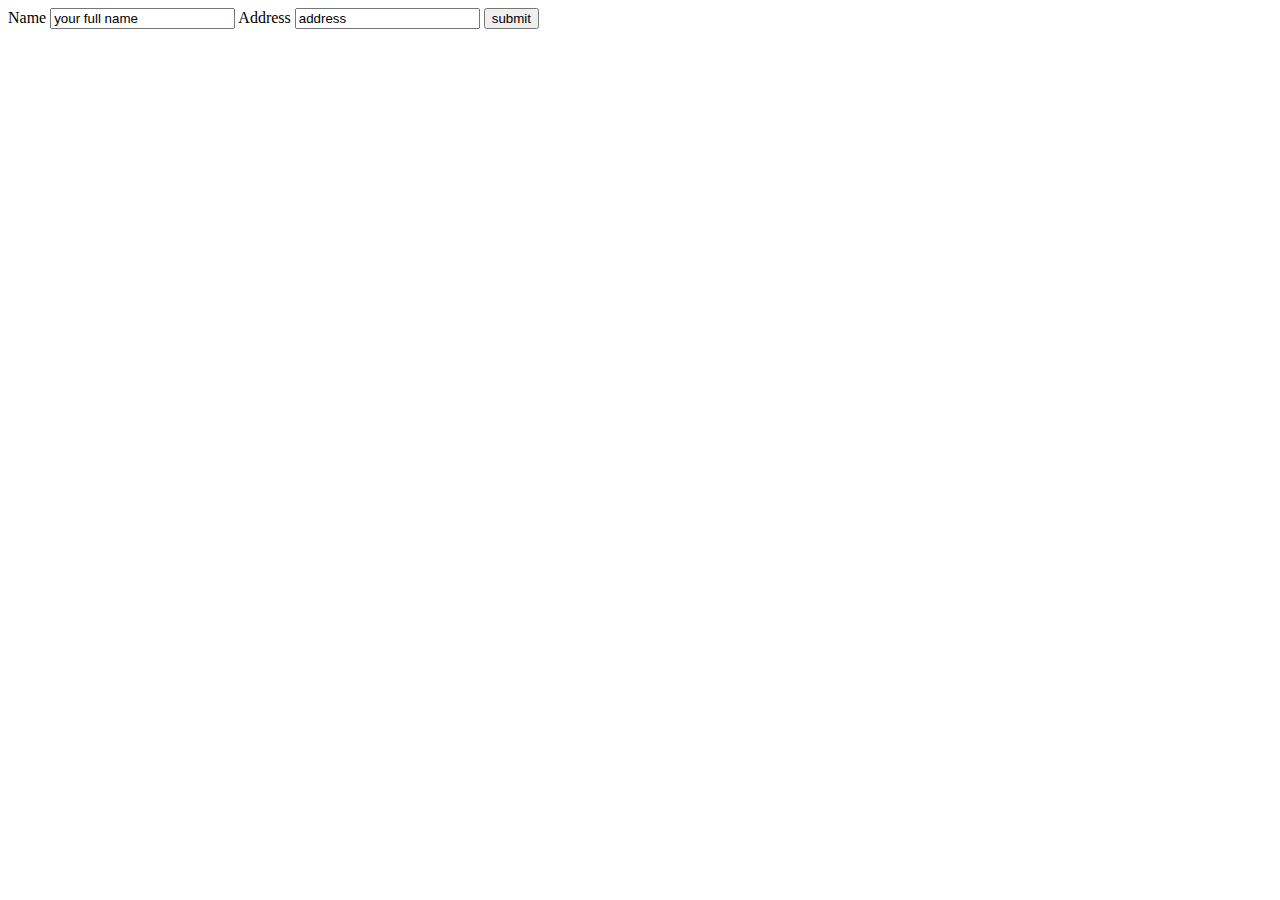
<file: static/form.html>
<!DOCTYPE html>
<html lang="en">

<head>
    <meta charset="UTF-8">
</head>

<body>
    <form action="/form" method="POST">
        <label>Name</label>
        <input name="name" type="name" type="text" value="your full name">
        <label>Address</label>
        <input name="address" type="address" type="text" value="address">

        <input type="submit" value="submit">
    </form>
</body>

</html>
</file>
